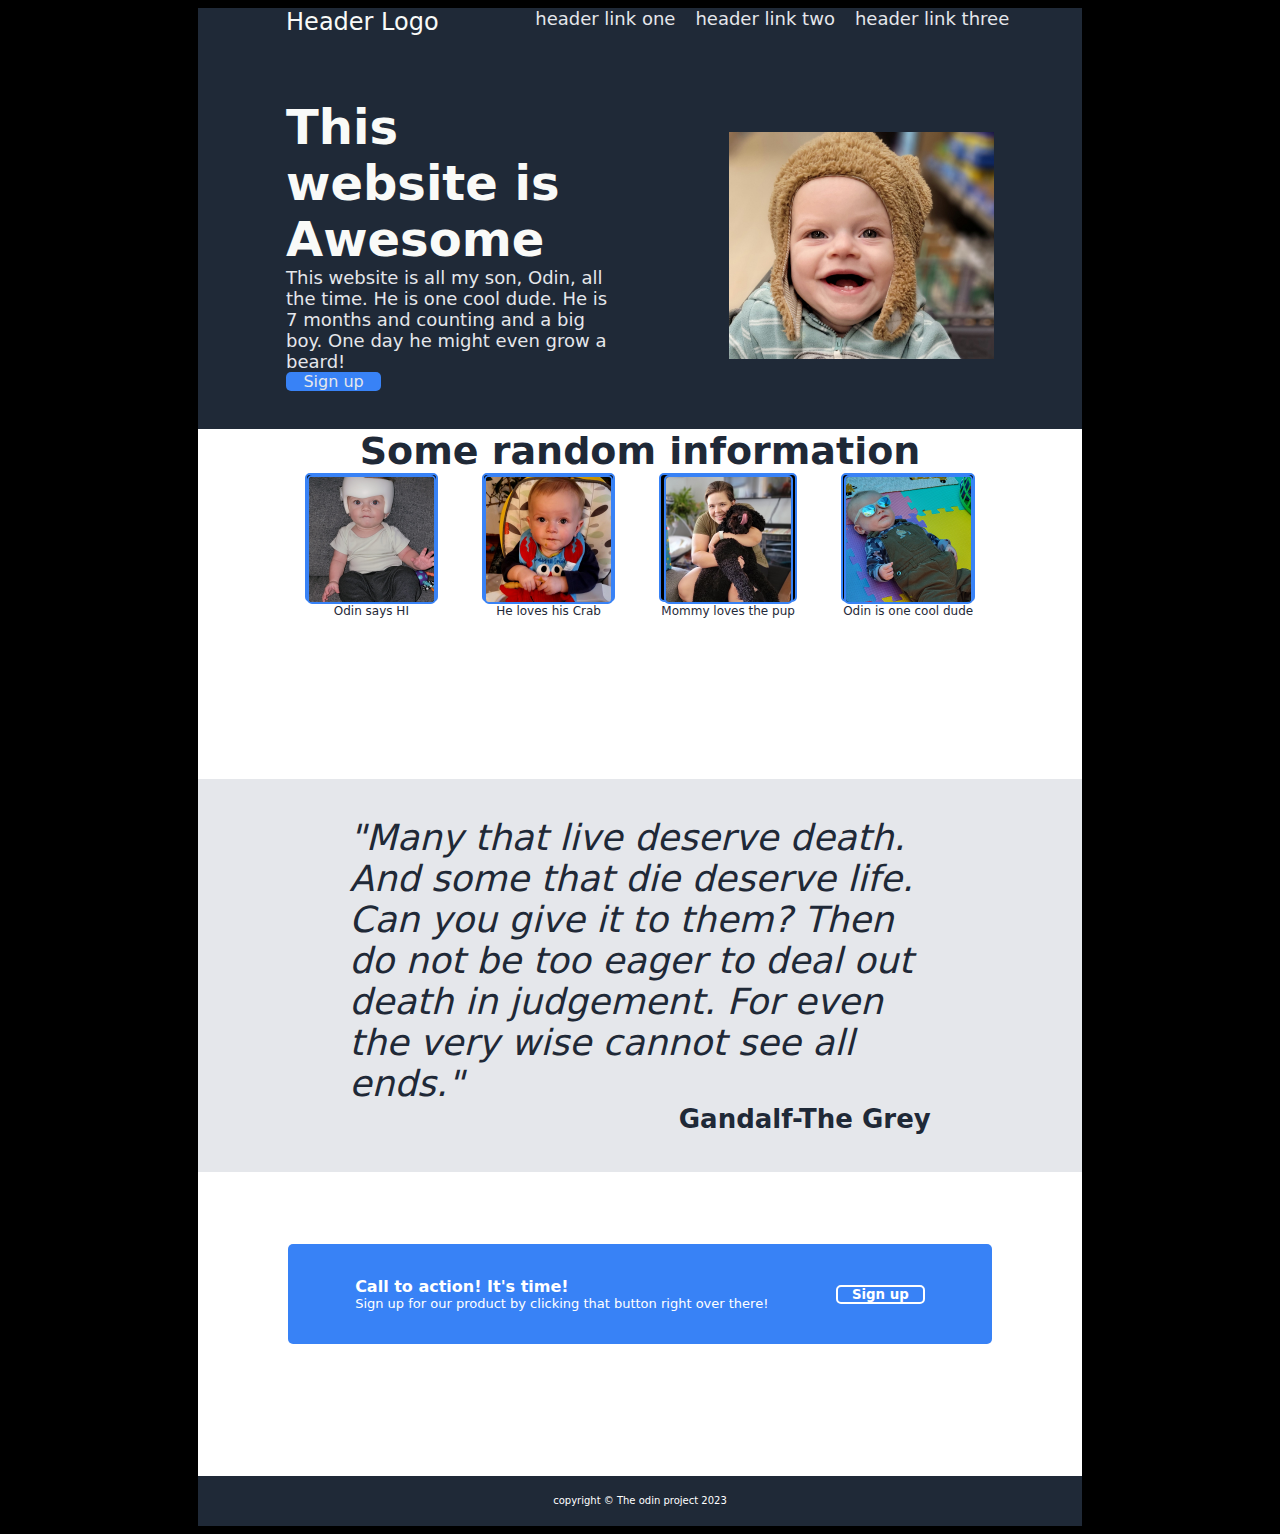
<file: index.html>
<!DOCTYPE html>
<html lang="en">
<head>
    <meta charset="UTF-8">
    <meta http-equiv="X-UA-Compatible" content="IE=edge">
    <meta name="viewport" content="width=device-width, initial-scale=1.0">
    <link rel="preconnect" href="https://fonts.googleapis.com">
    <link rel="preconnect" href="https://fonts.gstatic.com" crossorigin>
    <link href="https://fonts.googleapis.com/css2?family=Roboto&display=swap" rel="stylesheet">
    <link rel="stylesheet" href="styles.css">
    <title>Landing Page </title>
</head>
<body>
    <div class="header">
        <div class="logo">Header Logo</div>
        <div class="link"> header link one</div>
        <div class="link">header link two</div>
        <div class="link"> header link three</div>
    </div>
    <div class="hero-section">
        <div class="hero-text">
            <div class="Hero-main-text">This website is Awesome</div>
            <div class="Hero-secondary-text">This website is all my son, Odin, all the time. He is one cool dude. He is 7 months and counting and a big boy. One day he might even grow a beard!</div>
            <div class="button"> Sign up</div>    
        </div>    
        <img class="hero-image" src="hero-image.jpg" alt="This is a placeholder for an image">
    </div>
    
    <div class="middle">
        <div class="top-middle">Some random information</div>
        <div class="boxes">
            <div class="box-1"><img class="img1" src="box-1.png" alt="box image 1"> 
                <div class="caption-1 caption">Odin says HI</div>
            </div>
            <div class="box-2"><img class="img2"  src="box-2.jpg" alt="box image 2">
                <div class="caption-2 caption">He loves his Crab</div>
            </div>
            <div class="box-3"><img class="img3" src="box-3.jpg" alt="box image 3">
                <div class="caption-3 caption">Mommy loves the pup</div>
            </div>
            <div class="box-4"><img class="img4" src="box-4.png" alt="box image 4">
                <div class="caption-4 caption"> Odin is one cool dude</div>
            </div>   
        </div>
    </div>
    <div class="quote-section"> "Many that live deserve death. And some that die deserve life. Can you give it to them? Then do not be too eager to deal out death in judgement. For even the very wise cannot see all ends."</div>
    <div class="quote-section attributed"> Gandalf-The Grey </div>
    <div class="call-to-action-section">
        <div class="call-to-action-box">
            <div class="word-box">
                <div class="call-to-action-header">Call to action! It's time!</div>
                <div class="call-to-action">Sign up for our product by clicking that button right over there!</div>
            </div>
            <div class="call-to-action-button">Sign up</div>
        </div>
    </div>
    <div class="footer">copyright © The odin project 2023</div>
    
</body>
</html>
</file>
<file: styles.css>
/*styles*/
*{
    background-color: black;   
    color:#ffff;
    /*font-family: 'Roboto', sans-serif;*/
    font-family: system-ui, -apple-system, BlinkMacSystemFont, 'Segoe UI', Roboto, Oxygen, Ubuntu, Cantarell, 'Open Sans', 'Helvetica Neue', sans-serif;
}
.header{
    height: 5%;
    background-color: #1F2937;
    margin-left: 15%;
    margin-right: 15%;
    /*color: #ffffff;*/
    display: flex;
    /*border: 2px solid red;*/
    justify-content: flex-end;
    padding-left: 7%;
    padding-right: 5%;
    padding-bottom: 5%;

}

.logo{
    background-color: #1F2937;
    /*border: solid green 2px;*/
    
    flex-grow: 1;
    font-size: 24px;
    color: #F9FaF8;
}

.link{
    /* border: solid green 2px;*/
     padding-left: 10px;
     padding-right: 10px;
     background-color: #1f2937;
     font-size: 18px;
     color: #E5E7EB;
}


.hero-section{
    display:flex;
    /*border: solid red 2px;*/
    background-color: #1F2937;
    align-items: center;
    margin-left: 15%;
    margin-right: 15%;
    gap: 50px;
    padding-bottom:3%;

}
.hero-text{
    align-self: flex-start;
    /*display:flex;*/
    /*flex-flow: column wrap;*/
    background-color: #1F2937;
    padding-left: 10%;
    /*border: solid red 2px;*/
}

.Hero-main-text{
    font-size: 48px;
    font-weight: bolder;
    color: #F9FAF8;
    background-color: #1F2937;
   /* border: solid red 2px;*/
}

.Hero-secondary-text{
    font-size:18px;
    color:#E5E7EB;
    background-color: #1F2937;
    /*border: solid red 2px;*/
}

.button{
    background-color: #3882F6;
    border-radius: 5px;
    color:#E5E7EB;
    font-size:18;
    font-weight:400;
   /* border: 2px solid red;*/
    width:95px;
    text-align: center;
}
.hero-image{
   /* border: solid red 2px;*/
    padding-left: 8%;
    padding-right: 10%;
    width: 30%;
    height: auto;
    background-color: #1F2937;
}

.middle{
    /*border: solid red 2px;*/
    height:350px;
    width:auto;
    margin-left: 15%;
    margin-right: 15%;
    background-color: white;
}

.top-middle{
    background-color: #ffff;
    text-align: center;
    color: #1F2937;
    font-size: 38px;
    font-weight: bolder;
    /*border: solid red 2px;*/
    align-items: center;
}

.boxes{
    display:flex;
    justify-content: center;
    background-color: #ffff;
    gap: 5%;
        
}
.box-1, .img1,.box-2,.img2,.box-3,.img3,.box-4,.img4{ 
    height: 125px;
    width: auto;
    border-radius: 5px;
    border: solid #3882F6 2px;
    display: flex;
    flex-direction: column;
    align-items: center;

}

.caption{
    font-size: 12px;
    color:#1F2937;
    background-color: #ffff;
}

.quote-section{
    background-color: #E5E7EB;
    text-align: left;
    font-size: 36px;
    font-style: italic;
    font-weight: lighter;
    margin-left: 15%;
    margin-right: 15%;
    color:#1F2937;
    padding-left:12%;
    padding-right:12%;
    padding-top:3%;
}
.attributed{
    padding-top: 0%;
    text-align: end;
    font-style:normal;
    font-weight: bold;
    font-size: 26px;
    padding-bottom: 3%;

}
.call-to-action-section{
    margin-left: 15%;
    margin-right: 15%;
    background-color: #ffff;
    height: 300px;
    border:2px solid white;
    align-items: center;
    
}

.call-to-action-box{
    background-color: #3882F6;
    min-height: 100px;
    margin-top: 8%;
    margin-left: 10%;
    margin-right: 10%;
    /*: 2px solid red;*/
    border-radius: 5px;
    display: flex;
    align-items: center;
    justify-content:space-evenly;
}
.word-box{
    /*border: solid red 2px;*/
    background-color: #3882F6;

}

.call-to-action-header,.call-to-action,.call-to-action-button{
    background-color: #3882F6;
}

.call-to-action-header{
    font-weight: bold;
}
.call-to-action{
    font-size: small;
}

.call-to-action-button{
    border: #ffff solid 2px;
    align-self: center;
    font-weight: bold;
    padding-left: 2%;
    padding-right: 2%;
    font-size: smaller;
    border-radius: 5px;
}

.footer{
    display: flex;
    justify-content: center;
    align-items: center;
    background-color: #1F2937;
    font-size: x-small;

    margin-left: 15%;
    margin-right: 15%;
    min-height: 50px;
}
</file>
